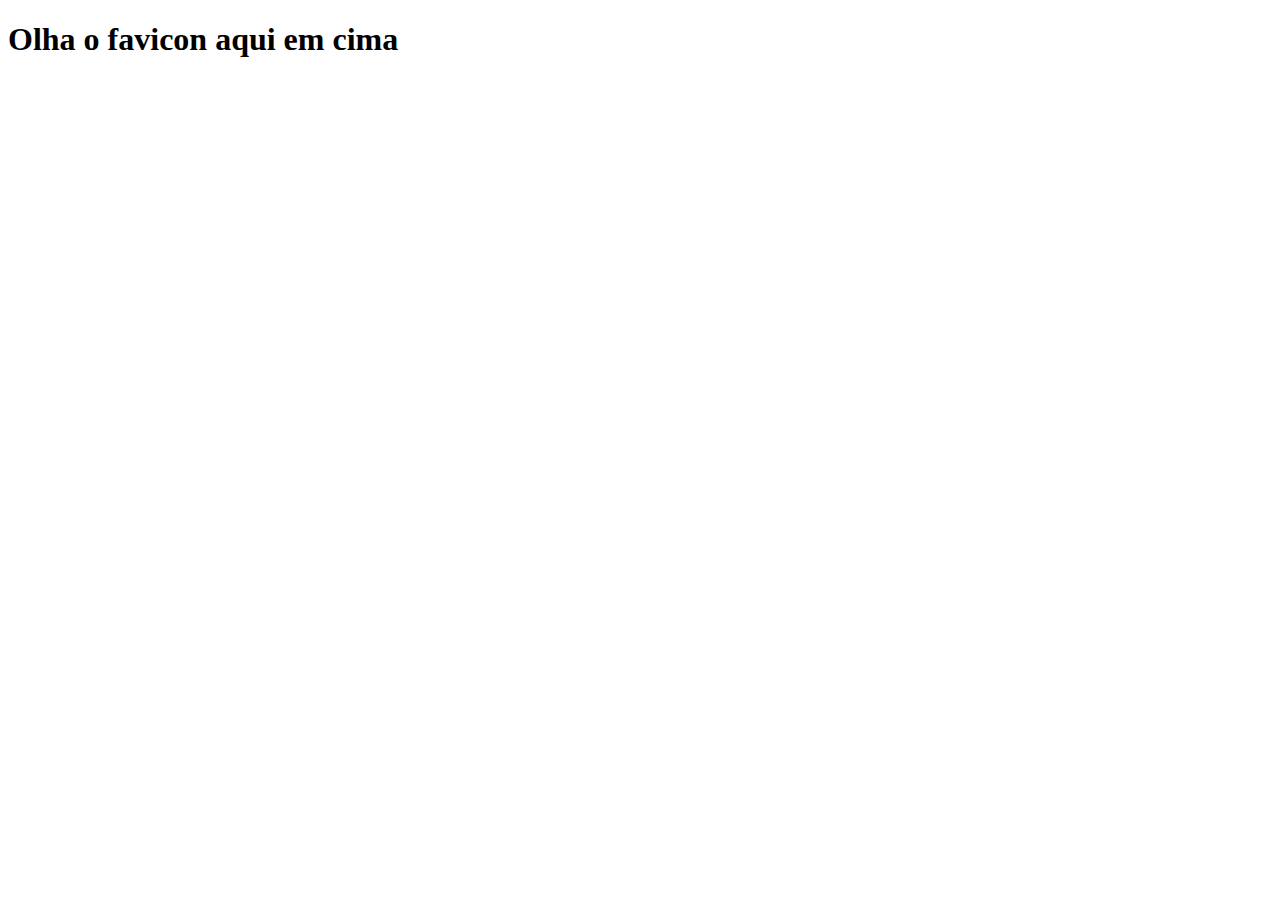
<file: exercicio/ex004/index.html>
<!DOCTYPE html>
<html lang="pt-br">
<head>
    <meta charset="UTF-8">
    <meta name="viewport" content="width=device-width, initial-scale=1.0">
    <link rel="shortcut icon" href="cursoemvideo02.ico" type="image/x-icon">
    <title>Teste de Favicon</title>
</head>
<body>
    <h1>Olha o favicon aqui em cima</h1>
</body>
</html>
</file>
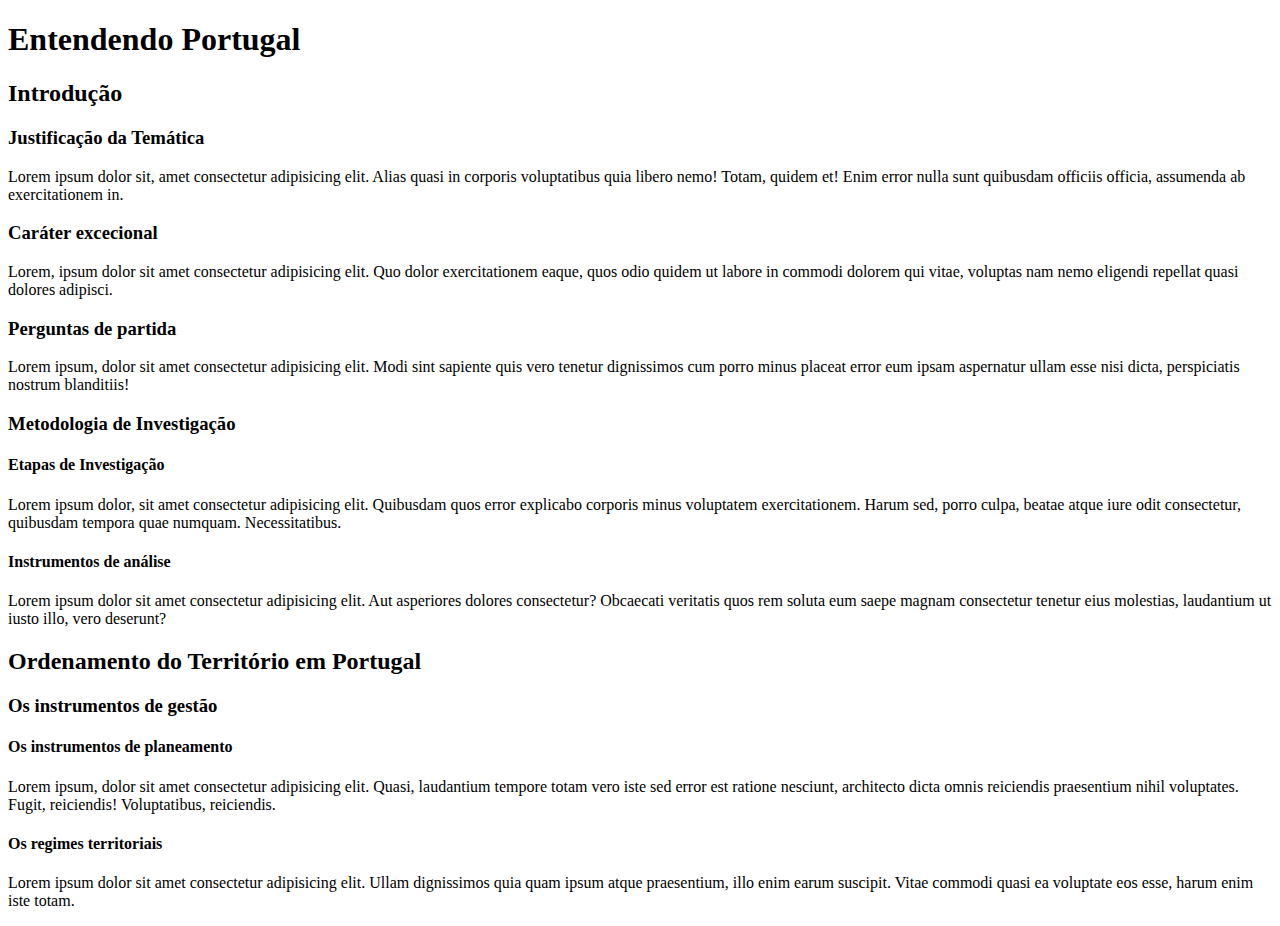
<file: exercicio/ex006/index.html>
<!DOCTYPE html>
<html lang="pt-br">
<head>
    <meta charset="UTF-8">
    <meta name="viewport" content="width=device-width, initial-scale=1.0">
    <link rel="shortcut icon" href="favicon.ico" type="image/x-icon">
    <title>Hierarquia de Títulos</title>
</head>
<body>
    <h1>Entendendo Portugal</h1>
    <h2>Introdução</h2>
    <h3>Justificação da Temática</h3>
    <p>Lorem ipsum dolor sit, amet consectetur adipisicing elit. Alias quasi in corporis voluptatibus quia libero nemo! Totam, quidem et! Enim error nulla sunt quibusdam officiis officia, assumenda ab exercitationem in.</p>
    <h3>Caráter excecional</h3>
    <p>Lorem, ipsum dolor sit amet consectetur adipisicing elit. Quo dolor exercitationem eaque, quos odio quidem ut labore in commodi dolorem qui vitae, voluptas nam nemo eligendi repellat quasi dolores adipisci.</p>
    <h3>Perguntas de partida</h3>
    <p>Lorem ipsum, dolor sit amet consectetur adipisicing elit. Modi sint sapiente quis vero tenetur dignissimos cum porro minus placeat error eum ipsam aspernatur ullam esse nisi dicta, perspiciatis nostrum blanditiis!</p>
    <h3>Metodologia de Investigação</h3>
    <h4>Etapas de Investigação</h4>
    <p>Lorem ipsum dolor, sit amet consectetur adipisicing elit. Quibusdam quos error explicabo corporis minus voluptatem exercitationem. Harum sed, porro culpa, beatae atque iure odit consectetur, quibusdam tempora quae numquam. Necessitatibus.</p>
    <h4>Instrumentos de análise</h4>
    <p>Lorem ipsum dolor sit amet consectetur adipisicing elit. Aut asperiores dolores consectetur? Obcaecati veritatis quos rem soluta eum saepe magnam consectetur tenetur eius molestias, laudantium ut iusto illo, vero deserunt?</p>
    <h2>Ordenamento do Território em Portugal</h2>
    <h3>Os instrumentos de gestão</h3>
    <h4>Os instrumentos de planeamento</h4>
    <p>Lorem ipsum, dolor sit amet consectetur adipisicing elit. Quasi, laudantium tempore totam vero iste sed error est ratione nesciunt, architecto dicta omnis reiciendis praesentium nihil voluptates. Fugit, reiciendis! Voluptatibus, reiciendis.</p>
    <h4>Os regimes territoriais</h4>
    <p>Lorem ipsum dolor sit amet consectetur adipisicing elit. Ullam dignissimos quia quam ipsum atque praesentium, illo enim earum suscipit. Vitae commodi quasi ea voluptate eos esse, harum enim iste totam.</p>
</body>
</html>
</file>
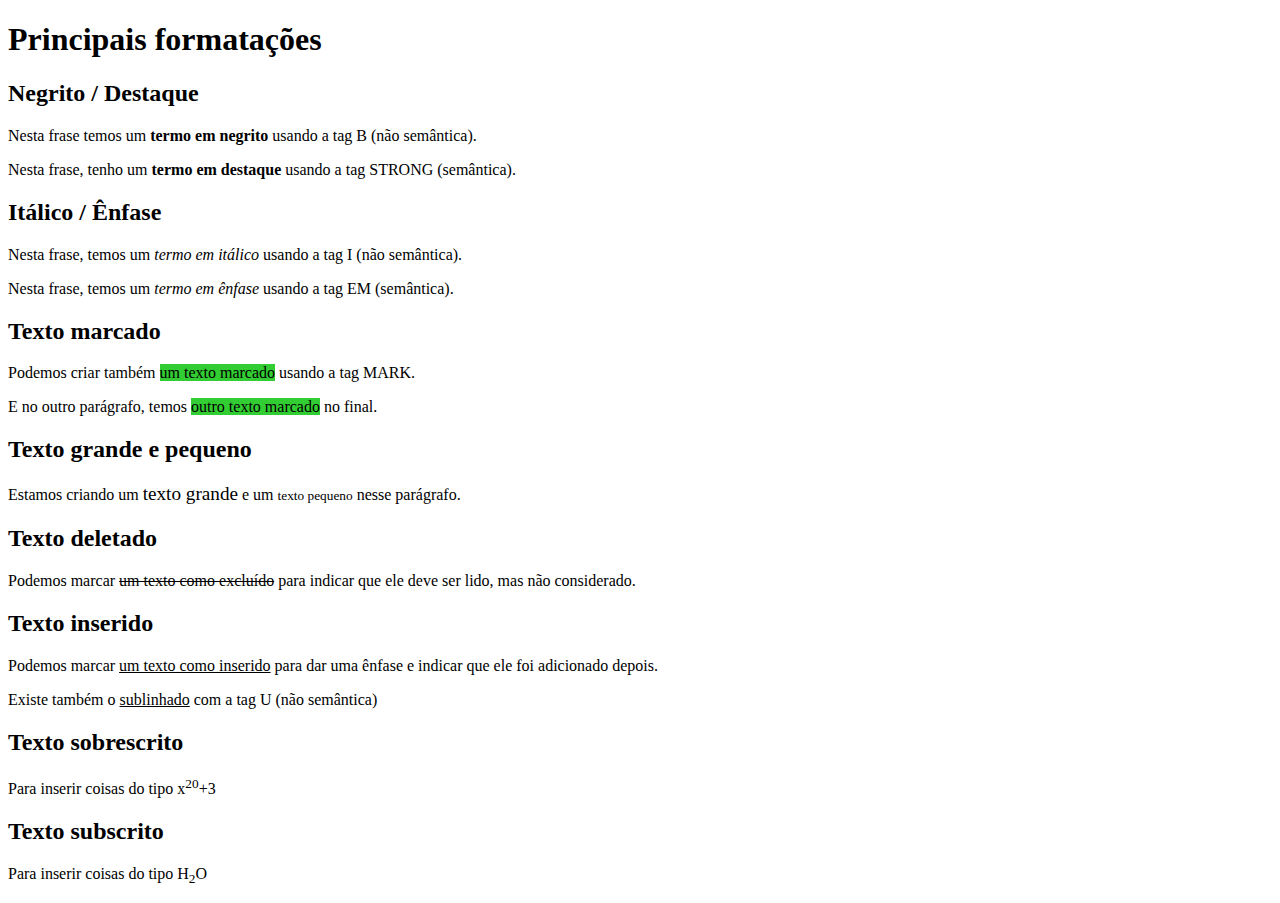
<file: exercicio/ex007/index.html>
<!DOCTYPE html>
<html lang="pt-br">
<head>
    <meta charset="UTF-8">
    <meta name="viewport" content="width=device-width, initial-scale=1.0">
    <title>Formatação de Textos</title>
    <style>
        mark {
            background-color: limegreen;
        }
    </style>
</head>
<body>
    <h1>Principais formatações</h1>
    <h2>Negrito / Destaque</h2>
    <p>Nesta frase temos um <b>termo em negrito</b> usando a tag B (não semântica).</p>
    <p>Nesta frase, tenho um <strong>termo em destaque</strong> usando a tag STRONG (semântica).</p>
    <h2>Itálico / Ênfase</h2>
    <p>Nesta frase, temos um <i>termo em itálico</i> usando a tag I (não semântica).</p>
    <p>Nesta frase, temos um <em>termo em ênfase</em> usando a tag EM (semântica).</p>
    <h2>Texto marcado</h2>
    <p>Podemos criar também <mark>um texto marcado</mark> usando a tag MARK.</p>
    <p>E no outro parágrafo, temos <mark>outro texto marcado</mark> no final.</p>
    <h2>Texto grande e pequeno</h2>
    <p>Estamos criando um <big>texto grande</big> e um <small>texto pequeno</small> nesse parágrafo.</p>
    <h2>Texto deletado</h2>
    <p>Podemos marcar <del>um texto como excluído</del> para indicar que ele deve ser lido, mas não considerado.</p>
    <h2>Texto inserido</h2>
    <p>Podemos marcar <ins>um texto como inserido</ins> para dar uma ênfase e indicar que ele foi adicionado depois.</p>
    <p>Existe também o <u>sublinhado</u> com a tag U (não semântica)</p>
    <h2>Texto sobrescrito</h2>
    <p>Para inserir coisas do tipo x<sup>20</sup>+3</p>
    <h2>Texto subscrito</h2>
    <p>Para inserir coisas do tipo H<sub>2</sub>O</p>
</body>
</html>
</file>
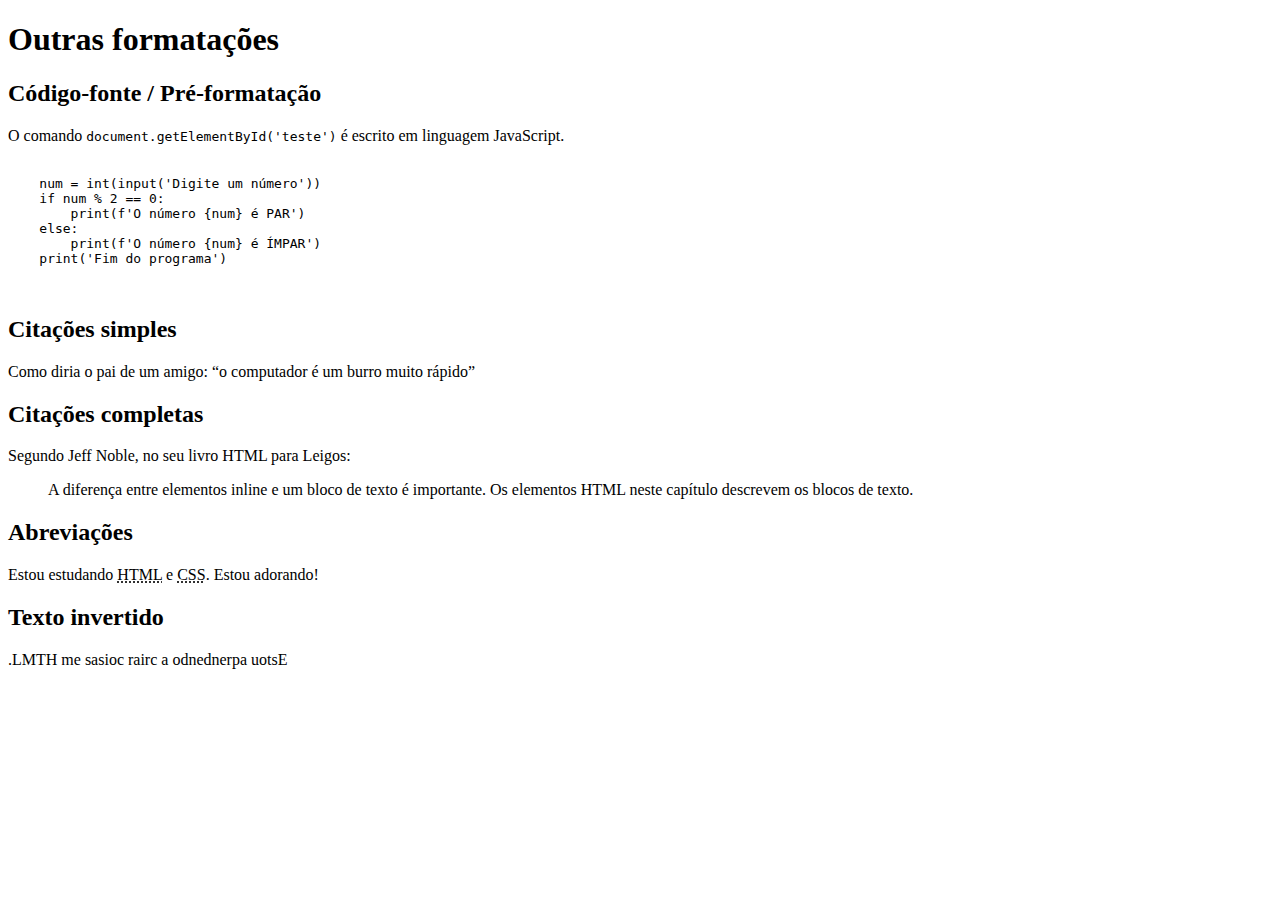
<file: exercicio/ex008/index.html>
<!DOCTYPE html>
<html lang="pt-br">
<head>
    <meta charset="UTF-8">
    <meta name="viewport" content="width=device-width, initial-scale=1.0">
    <title>Outras formatações</title>
</head>
<body>
    <h1>Outras formatações</h1>
    <h2>Código-fonte / Pré-formatação</h2>
    <p>O comando <code>document.getElementById('teste')</code> é escrito em linguagem JavaScript.</p>
    <pre>
        <code>
    num = int(input('Digite um número'))
    if num % 2 == 0:
        print(f'O número {num} é PAR')
    else:
        print(f'O número {num} é ÍMPAR')
    print('Fim do programa')
        </code>
    </pre>
    <h2>Citações simples</h2>
    <p>Como diria o pai de um amigo: <q>o computador é um burro muito rápido</q></p>
    <h2>Citações completas</h2>
    <p>Segundo Jeff Noble, no seu livro HTML para Leigos:</p>
    <blockquote cite="https://books.google.com.br/books?id=E8ZtDwAAQBAJ&pg=PA17&dq=HTML&hl=pt-BR&sa=X&ved=0ahUKEwjH5-PevNboAhVNIbkGHcoxCOgQ6AEIOjAC#v=onepage&q=HTML&f=false">
        A diferença entre elementos inline e um bloco de texto é importante. Os elementos HTML neste capítulo descrevem os blocos de texto.
    </blockquote>
    <h2>Abreviações</h2>
    <p>Estou estudando <abbr title="HyperText Markup Language">HTML</abbr> e <abbr title="Cascading Style Sheets">CSS</abbr>. Estou adorando!</p>
    <h2>Texto invertido</h2>
    <p><bdo dir="rtl">Estou aprendendo a criar coisas em HTML.</bdo></p>
</body>
</html>
</file>
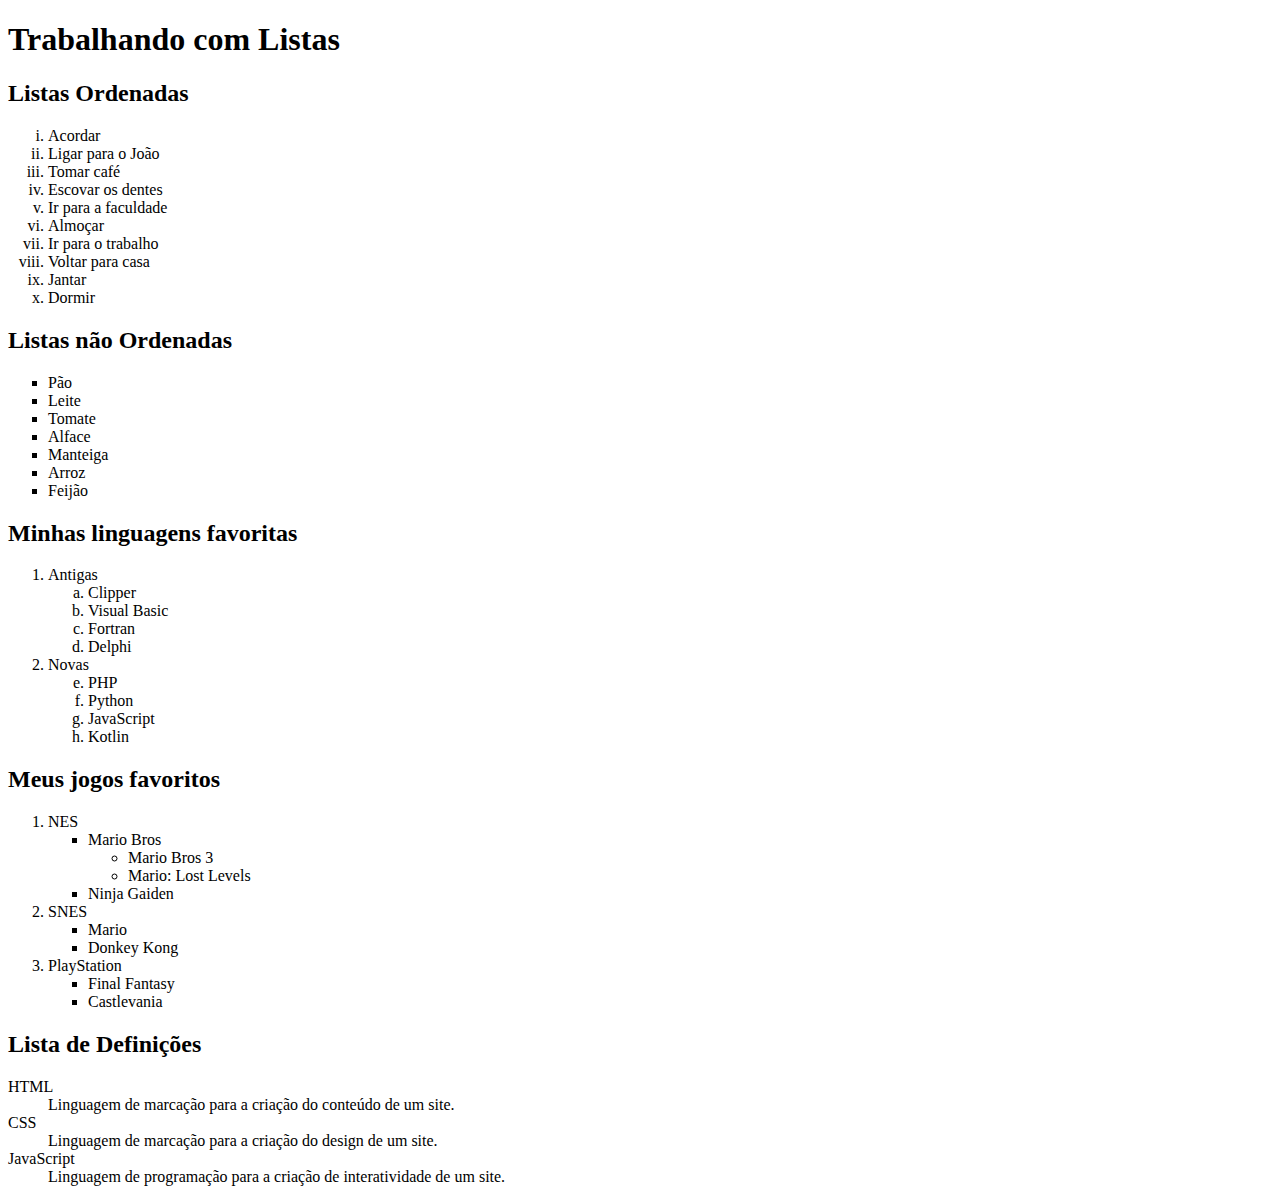
<file: exercicio/ex009/index.html>
<!DOCTYPE html>
<html lang="pt-br">
<head>
    <meta charset="UTF-8">
    <meta name="viewport" content="width=device-width, initial-scale=1.0">
    <title>Listas</title>
</head>
<body>
    <h1>Trabalhando com Listas</h1>
    <h2>Listas Ordenadas</h2>
    <ol type="i"> <!-- 1 A a I i -->
        <li>Acordar</li>
        <li>Ligar para o João</li>
        <li>Tomar café</li>
        <li>Escovar os dentes</li>
        <li>Ir para a faculdade</li>
        <li>Almoçar</li>
        <li>Ir para o trabalho</li>
        <li>Voltar para casa</li>
        <li>Jantar</li>
        <li>Dormir</li>
    </ol>
    <h2>Listas não Ordenadas</h2>
    <ul type="square"> <!-- disc circle square -->
        <li>Pão</li>
        <li>Leite</li>
        <li>Tomate</li>
        <li>Alface</li>
        <li>Manteiga</li>
        <li>Arroz</li>
        <li>Feijão</li>
    </ul>
    <h2>Minhas linguagens favoritas</h2>
    <ol>
        <li>Antigas</li>
        <ol type="a">
            <li>Clipper</li>
            <li>Visual Basic</li>
            <li>Fortran</li>
            <li>Delphi</li>
        </ol>
        <li>Novas</li>
        <ol type="a" start="5">
            <li>PHP</li>
            <li>Python</li>
            <li>JavaScript</li>
            <li>Kotlin</li>
        </ol>
    </ol>
    <h2>Meus jogos favoritos</h2>
    <ol>
        <li>NES</li>
        <ul type="square">
            <li>Mario Bros</li>
            <ul type="circle">
                <li>Mario Bros 3</li>
                <li>Mario: Lost Levels</li>
            </ul>
            <li>Ninja Gaiden</li>
        </ul>
        <li>SNES</li>
        <ul type="square">
            <li>Mario</li>
            <li>Donkey Kong</li>
        </ul>
        <li>PlayStation</li>
        <ul type="square">
            <li>Final Fantasy</li>
            <li>Castlevania</li>
        </ul>
    </ol>
    <h2>Lista de Definições</h2>
    <dl>
        <dt>HTML</dt>
        <dd>Linguagem de marcação para a criação do conteúdo de um site.</dd>
        <dt>CSS</dt>
        <dd>Linguagem de marcação para a criação do design de um site.</dd>
        <dt>JavaScript</dt>
        <dd>Linguagem de programação para a criação de interatividade de um site.</dd>
    </dl>
</body>
</html>
</file>
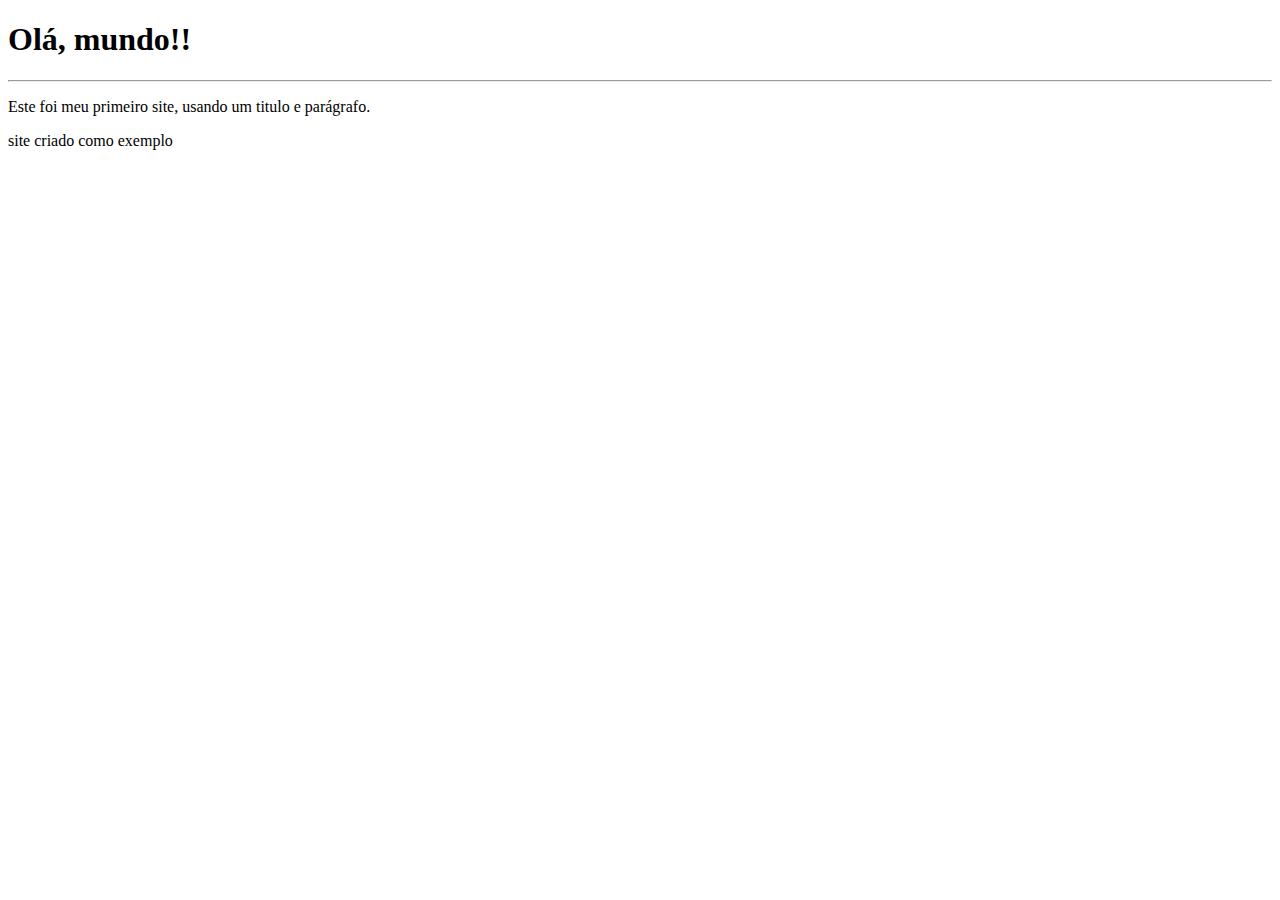
<file: exercicio/ex01/index.html>
<!DOCTYPE html>
<html lang="pt-br">
<head>
    <meta charset="UTF-8">
    <meta http-equiv="X-UA-Compatible" content="IE=edge">
    <meta name="viewport" content="width=device-width, initial-scale=1.0">
    <title>Meu primeiro site</title>
</head>
<body>
    <h1>Olá, mundo!!</h1>
    <hr>
    <p>Este foi meu primeiro site, usando um titulo e parágrafo.</p>
    <p>site criado como exemplo</p>
</body>
</html>
</file>
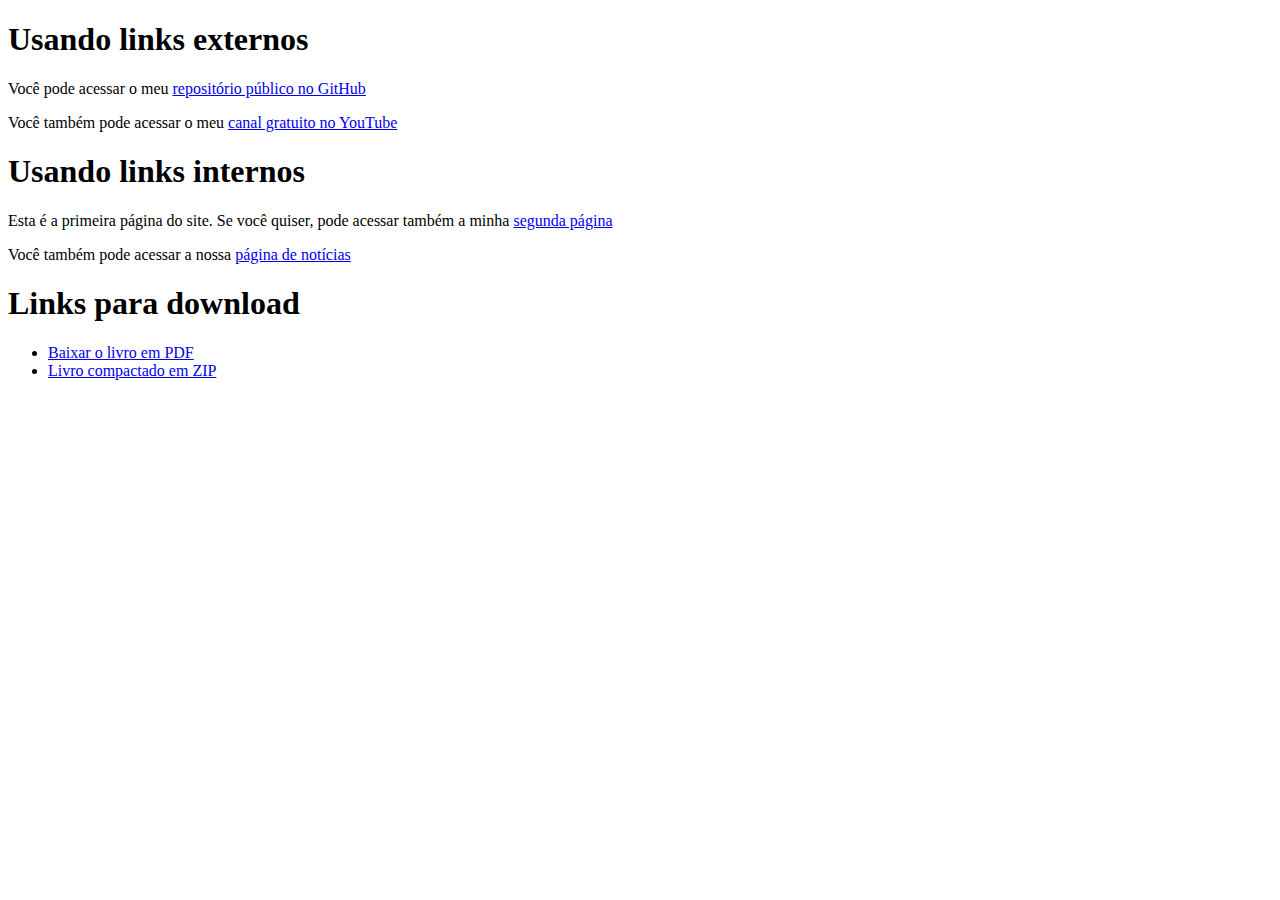
<file: exercicio/ex010/index.html>
<!DOCTYPE html>
<html lang="pt-br">
<head>
    <meta charset="UTF-8">
    <meta name="viewport" content="width=device-width, initial-scale=1.0">
    <title>Trabalhando com links</title>
</head>
<body>
    <h1>Usando links externos</h1>
    <p>Você pode acessar o meu <a href="https://gustavoguanabara.github.io/" target="_blank" rel="external">repositório público no GitHub</a></p>
    <p>Você também pode acessar o meu <a href="https://youtube.com/cursoemvideo/" target="_blank" rel="external">canal gratuito no YouTube</a></p>

    <h1>Usando links internos</h1>
    <p>Esta é a primeira página do site. Se você quiser, pode acessar também a minha <a href="pag002.html" rel="next" target="_self">segunda página</a></p>
    <p>Você também pode acessar a nossa <a href="noticias/pag003.html" rel="next" target="_self">página de notícias</a></p>

    <h1>Links para download</h1>
    <ul>
        <li><a href="livro/meulivro.pdf" download="meulivro.pdf" type="application/pdf">Baixar o livro em PDF</a></li>
        <li><a href="livro/meulivro.zip" download="meulivro.zip" type="application/zip">Livro compactado em ZIP</a></li>
    </ul>
</body>
</html>
</file>
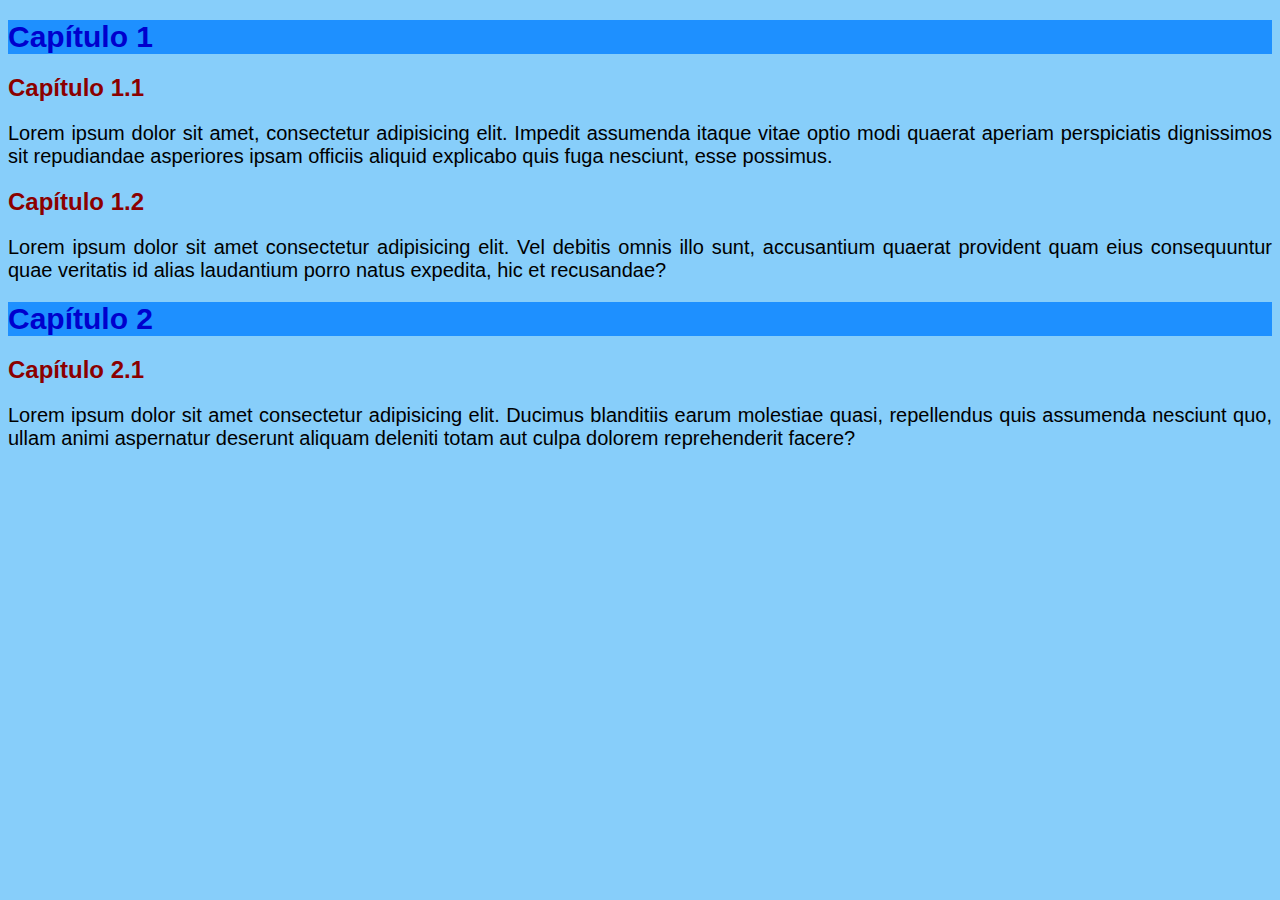
<file: exercicio/ex013/index.html>
<!DOCTYPE html>
<html lang="pt-br">
<head>
    <meta charset="UTF-8">
    <meta name="viewport" content="width=device-width, initial-scale=1.0">
    <title>Estilos Inline</title>
</head>
<body style="background-color: lightskyblue; font-family: Arial, Helvetica, sans-serif; font-size: 20px;">
    <h1 style="color: mediumblue; background-color: dodgerblue; font-size: 1.5em;">Capítulo 1</h1>
    <h2 style="color: darkred; font-size: 1.2em;">Capítulo 1.1</h2>
    <p style="text-align: justify;">Lorem ipsum dolor sit amet, consectetur adipisicing elit. Impedit assumenda itaque vitae optio modi quaerat aperiam perspiciatis dignissimos sit repudiandae asperiores ipsam officiis aliquid explicabo quis fuga nesciunt, esse possimus.</p>
    <h2 style="color: darkred; font-size: 1.2em;">Capítulo 1.2</h2>
    <p style="text-align: justify;">Lorem ipsum dolor sit amet consectetur adipisicing elit. Vel debitis omnis illo sunt, accusantium quaerat provident quam eius consequuntur quae veritatis id alias laudantium porro natus expedita, hic et recusandae?</p>
    <h1 style="color: mediumblue; font-size: 1.5em; background-color: dodgerblue;">Capítulo 2</h1>
    <h2 style="color: darkred; font-size: 1.2em;">Capítulo 2.1</h2>
    <p style="text-align: justify;">Lorem ipsum dolor sit amet consectetur adipisicing elit. Ducimus blanditiis earum molestiae quasi, repellendus quis assumenda nesciunt quo, ullam animi aspernatur deserunt aliquam deleniti totam aut culpa dolorem reprehenderit facere?</p>
</body>
</html>
</file>
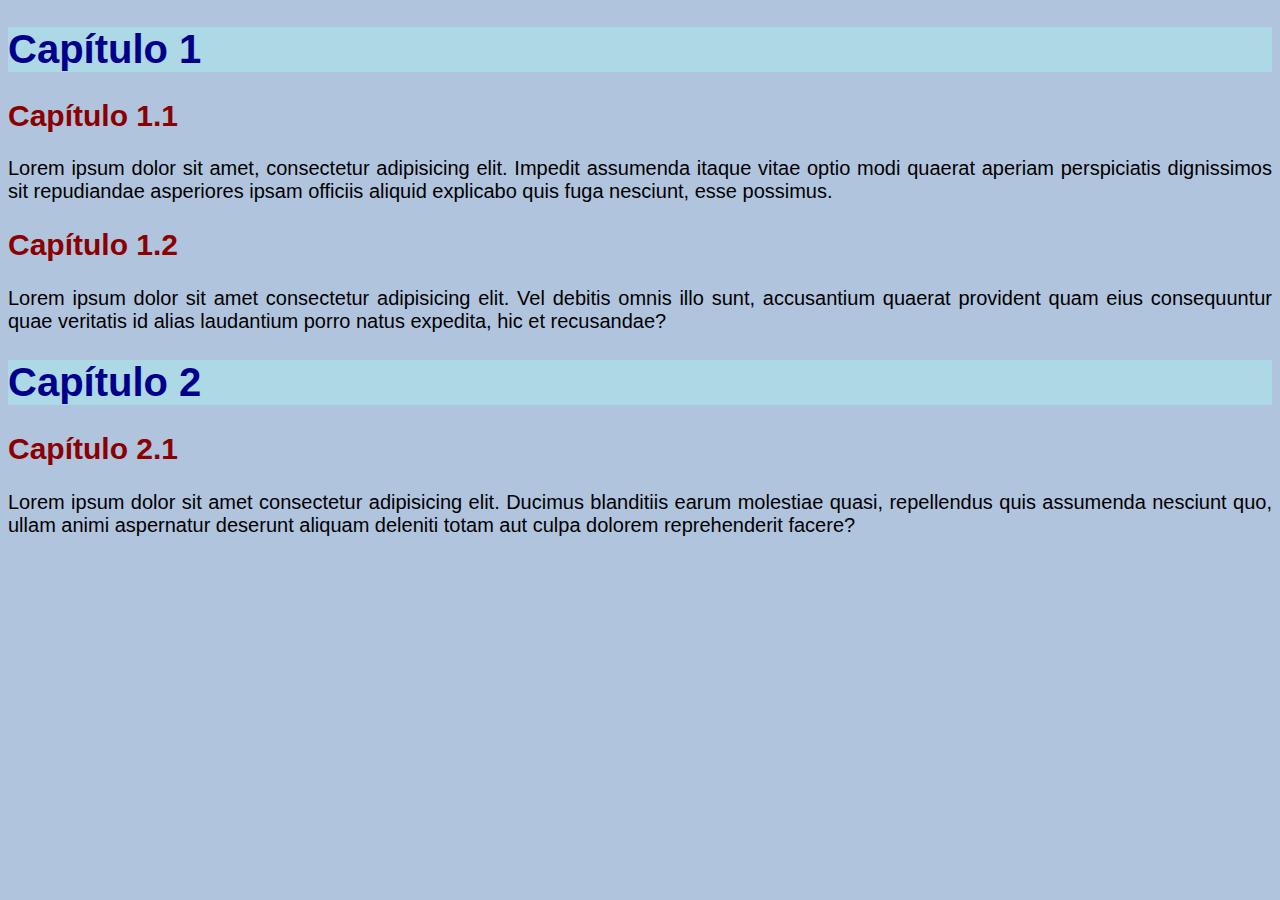
<file: exercicio/ex014/index.html>
<!DOCTYPE html>
<html lang="pt-br">
<head>
    <meta charset="UTF-8">
    <meta name="viewport" content="width=device-width, initial-scale=1.0">
    <title>Estilos Locais / Internos</title>
    <style>
        body {
            background-color: lightsteelblue;
            font-family: Arial, Helvetica, sans-serif;
            font-size: 20px;
        }

        h1 {
            color:darkblue;
            background-color: lightblue;
        }

        h2 {
            color: darkred;
        }

        p {
            text-align: justify;
        }
    </style>
</head>
<body>
    <h1>Capítulo 1</h1>
    <h2>Capítulo 1.1</h2>
    <p>Lorem ipsum dolor sit amet, consectetur adipisicing elit. Impedit assumenda itaque vitae optio modi quaerat aperiam perspiciatis dignissimos sit repudiandae asperiores ipsam officiis aliquid explicabo quis fuga nesciunt, esse possimus.</p>
    <h2>Capítulo 1.2</h2>
    <p>Lorem ipsum dolor sit amet consectetur adipisicing elit. Vel debitis omnis illo sunt, accusantium quaerat provident quam eius consequuntur quae veritatis id alias laudantium porro natus expedita, hic et recusandae?</p>
    <h1>Capítulo 2</h1>
    <h2>Capítulo 2.1</h2>
    <p>Lorem ipsum dolor sit amet consectetur adipisicing elit. Ducimus blanditiis earum molestiae quasi, repellendus quis assumenda nesciunt quo, ullam animi aspernatur deserunt aliquam deleniti totam aut culpa dolorem reprehenderit facere?</p>
</body>
</html>
</file>
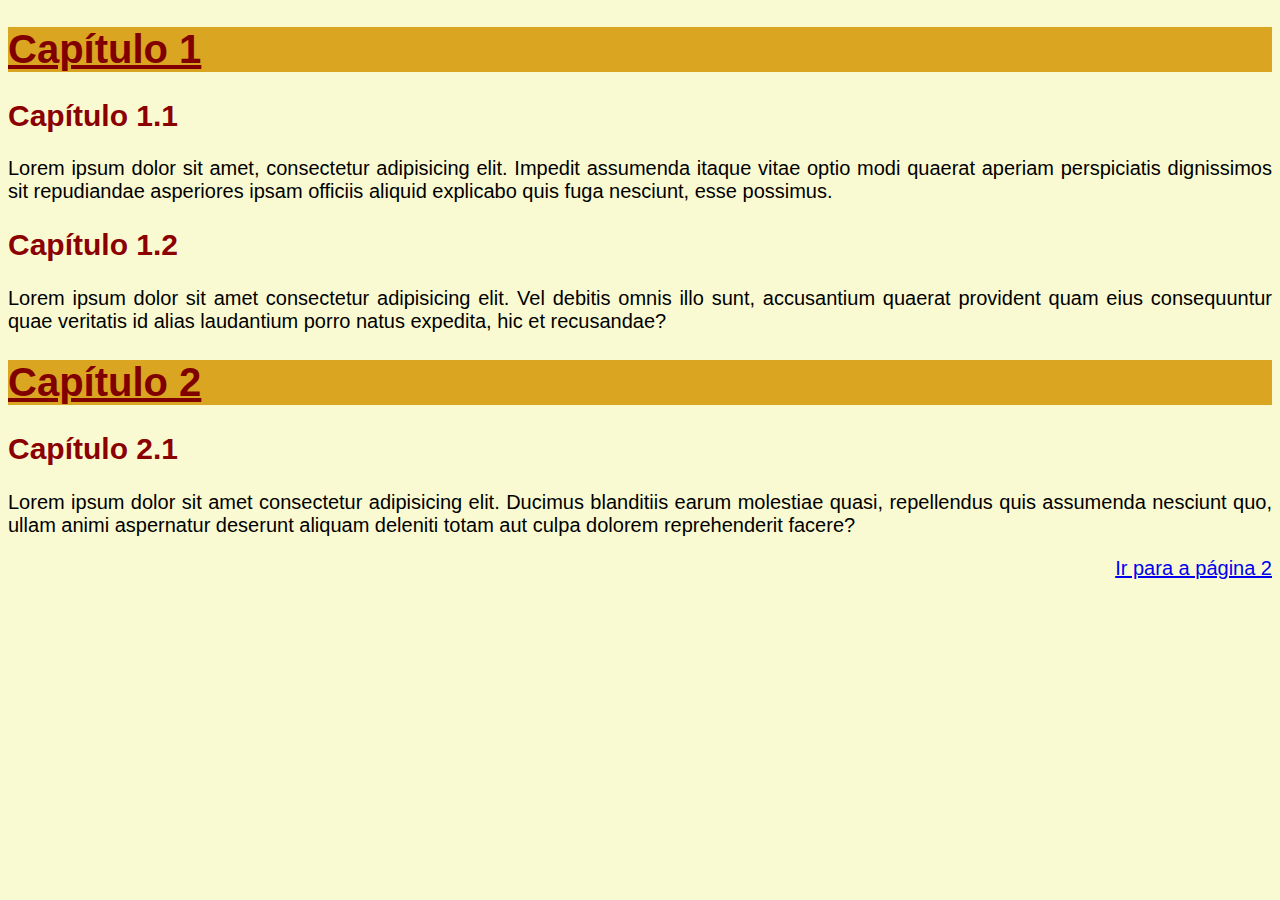
<file: exercicio/ex015/index.html>
<!DOCTYPE html>
<html lang="pt-br">
<head>
    <meta charset="UTF-8">
    <meta name="viewport" content="width=device-width, initial-scale=1.0">
    <title>Estilos Externos</title>
    <link rel="stylesheet" href="style.css">
    <style>
        h1 {
            text-decoration: underline;
        }
    </style>
</head>
<body>
    <h1>Capítulo 1</h1>
    <h2>Capítulo 1.1</h2>
    <p>Lorem ipsum dolor sit amet, consectetur adipisicing elit. Impedit assumenda itaque vitae optio modi quaerat aperiam perspiciatis dignissimos sit repudiandae asperiores ipsam officiis aliquid explicabo quis fuga nesciunt, esse possimus.</p>
    <h2>Capítulo 1.2</h2>
    <p>Lorem ipsum dolor sit amet consectetur adipisicing elit. Vel debitis omnis illo sunt, accusantium quaerat provident quam eius consequuntur quae veritatis id alias laudantium porro natus expedita, hic et recusandae?</p>
    <h1>Capítulo 2</h1>
    <h2>Capítulo 2.1</h2>
    <p>Lorem ipsum dolor sit amet consectetur adipisicing elit. Ducimus blanditiis earum molestiae quasi, repellendus quis assumenda nesciunt quo, ullam animi aspernatur deserunt aliquam deleniti totam aut culpa dolorem reprehenderit facere?</p>
    <p style="text-align: right;"><a href="pagina02.html" target="_self">Ir para a página 2</a></p>
</body>
</html>
</file>
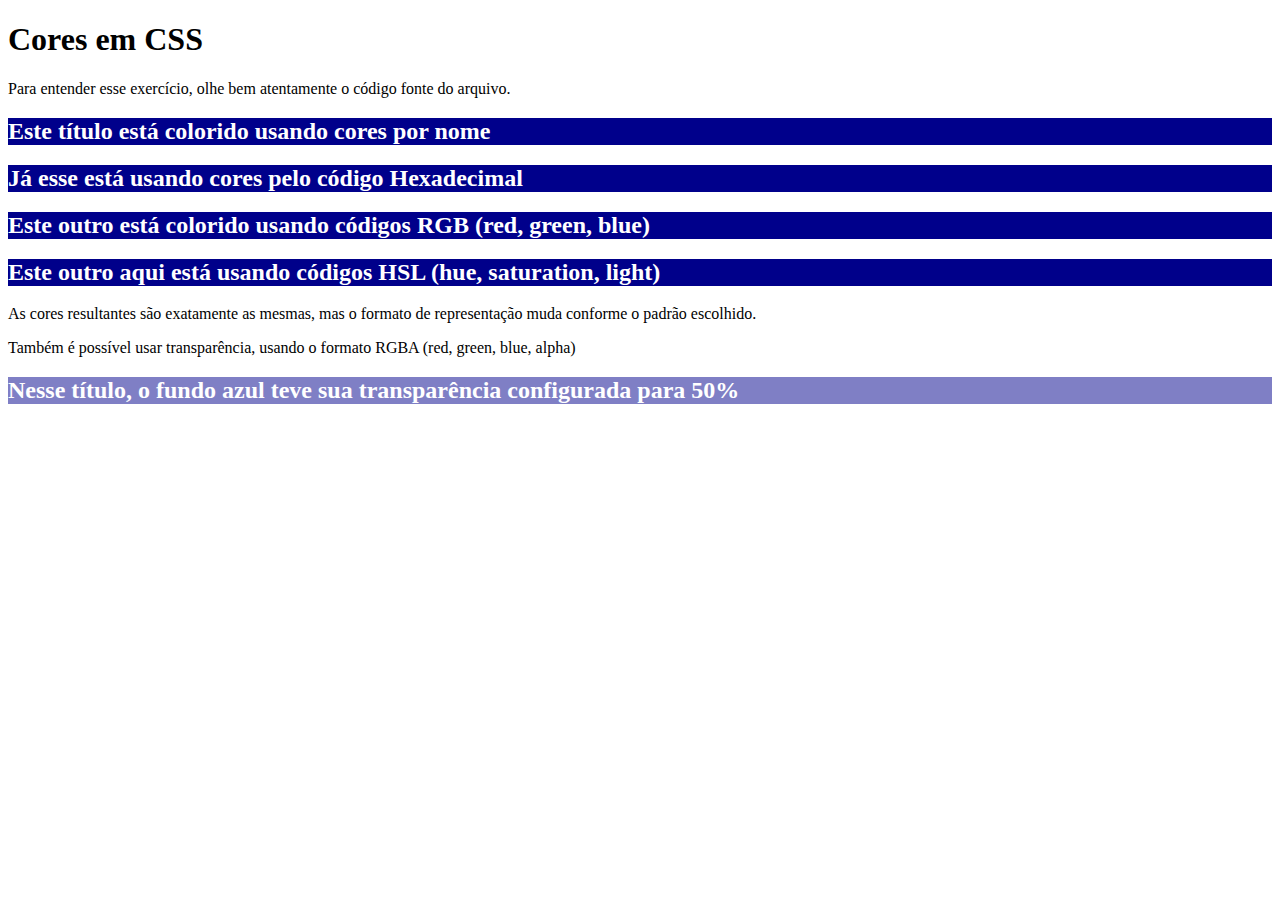
<file: exercicio/ex016/index.html>
<!--
    ## IMPORTANTE ##
    Você tem todo o direito de usar esse material 
    para seu próprio aprendizado. Professores também 
    podem ter acesso a todo o conteúdo e usá-los com 
    seus alunos. Porém todos os que usarem esse 
    material - seja para qual for a finalidade - deverão 
    manter a referência ao material original, disponível 
    em https://github.com/gustavoguanabara/html-css. Este 
    material não poderá ser utilizado em nenhuma hipótese 
    para ser replicada - integral ou parcialmente - 
    por autores/editoras/instituições para criar livros 
    ou apostilas, com finalidades de obter ganho financeiro 
    com ele.
-->

<!DOCTYPE html>
<!-- Nesse exercício, veremos as formas como as cores podem ser representadas em seu estilo -->
<html lang="pt-br">
<head>
    <meta charset="UTF-8">
    <meta name="viewport" content="width=device-width, initial-scale=1.0">
    <title>Cores em CSS</title>
</head>
<body>
    <h1>Cores em CSS</h1>
    <p>Para entender esse exercício, olhe bem atentamente o código fonte do arquivo.</p>
    <h2 style="background-color: darkblue; color: white;">Este título está colorido usando cores por nome</h2>
    <h2 style="background-color: #00008b; color: #ffffff;">Já esse está usando cores pelo código Hexadecimal</h2>
    <h2 style="background-color: rgb(0, 0, 139); color: rgb(255, 255, 255);">Este outro está colorido usando códigos RGB (red, green, blue)</h2>
    <h2 style="background-color: hsl(240, 100%, 27%); color: hsl(0, 0%, 100%);">Este outro aqui está usando códigos HSL (hue, saturation, light)</h2>
    <p>As cores resultantes são exatamente as mesmas, mas o formato de representação muda conforme o padrão escolhido.</p>
    <p>Também é possível usar transparência, usando o formato RGBA (red, green, blue, alpha)</p>
    <h2 style="background-color: rgba(0, 0, 139, 0.5); color: white;">Nesse título, o fundo azul teve sua transparência configurada para 50%</h2>
</body>
</html>
</file>
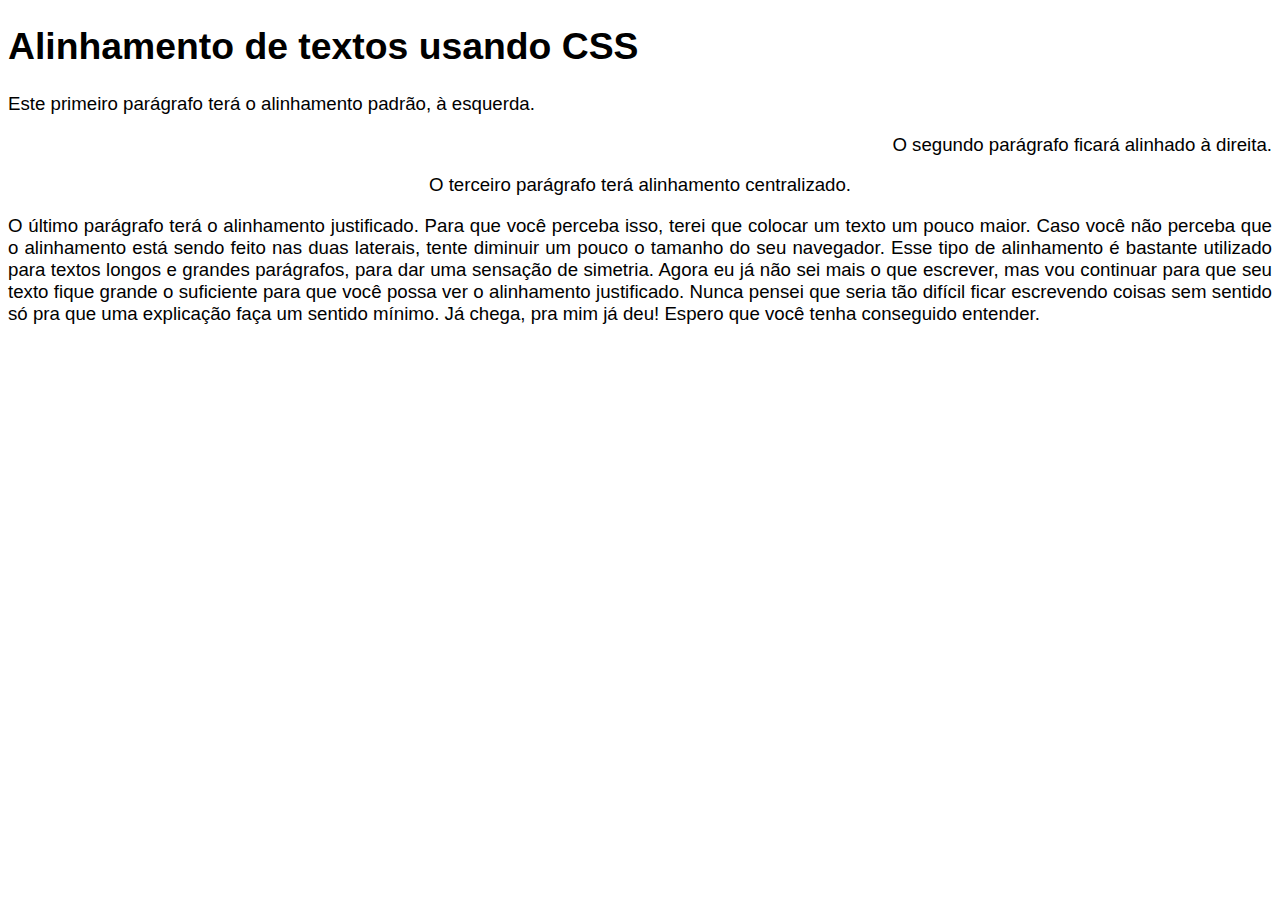
<file: exercicio/ex017/index.html>
<!--
    ## IMPORTANTE ##
    Você tem todo o direito de usar esse material 
    para seu próprio aprendizado. Professores também 
    podem ter acesso a todo o conteúdo e usá-los com 
    seus alunos. Porém todos os que usarem esse 
    material - seja para qual for a finalidade - deverão 
    manter a referência ao material original, disponível 
    em https://github.com/gustavoguanabara/html-css. Este 
    material não poderá ser utilizado em nenhuma hipótese 
    para ser replicada - integral ou parcialmente - 
    por autores/editoras/instituições para criar livros 
    ou apostilas, com finalidades de obter ganho financeiro 
    com ele.
-->

<!DOCTYPE html>
<html lang="pt-br">
<head>
    <meta charset="UTF-8">
    <meta name="viewport" content="width=device-width, initial-scale=1.0">
    <title>Alinhamentos com CSS</title>
</head>
<body style="font: 14pt Arial;">
    <h1>Alinhamento de textos usando CSS</h1>
    <p style="text-align: left;">Este primeiro parágrafo terá o alinhamento padrão, à esquerda.</p>
    <p style="text-align: right;">O segundo parágrafo ficará alinhado à direita.</p>
    <p style="text-align: center;">O terceiro parágrafo terá alinhamento centralizado.</p>
    <p style="text-align: justify;">O último parágrafo terá o alinhamento justificado. Para que você perceba isso, terei que colocar um texto um pouco maior. Caso você não perceba que o alinhamento está sendo feito nas duas laterais, tente diminuir um pouco o tamanho do seu navegador. Esse tipo de alinhamento é bastante utilizado para textos longos e grandes parágrafos, para dar uma sensação de simetria. Agora eu já não sei mais o que escrever, mas vou continuar para que seu texto fique grande o suficiente para que você possa ver o alinhamento justificado. Nunca pensei que seria tão difícil ficar escrevendo coisas sem sentido só pra que uma explicação faça um sentido mínimo. Já chega, pra mim já deu! Espero que você tenha conseguido entender. </p>
</body>
</html>
</file>
<file: exercicio/ex015/style.css>
@charset "UTF-8";

body {
    background-color: lightgoldenrodyellow;
    font-family: Arial, Helvetica, sans-serif;
    font-size: 20px;
}

h1 {
    color:maroon;
    background-color: goldenrod;
}

h2 {
    color: darkred;
}

p {
    text-align: justify;
}
</file>
